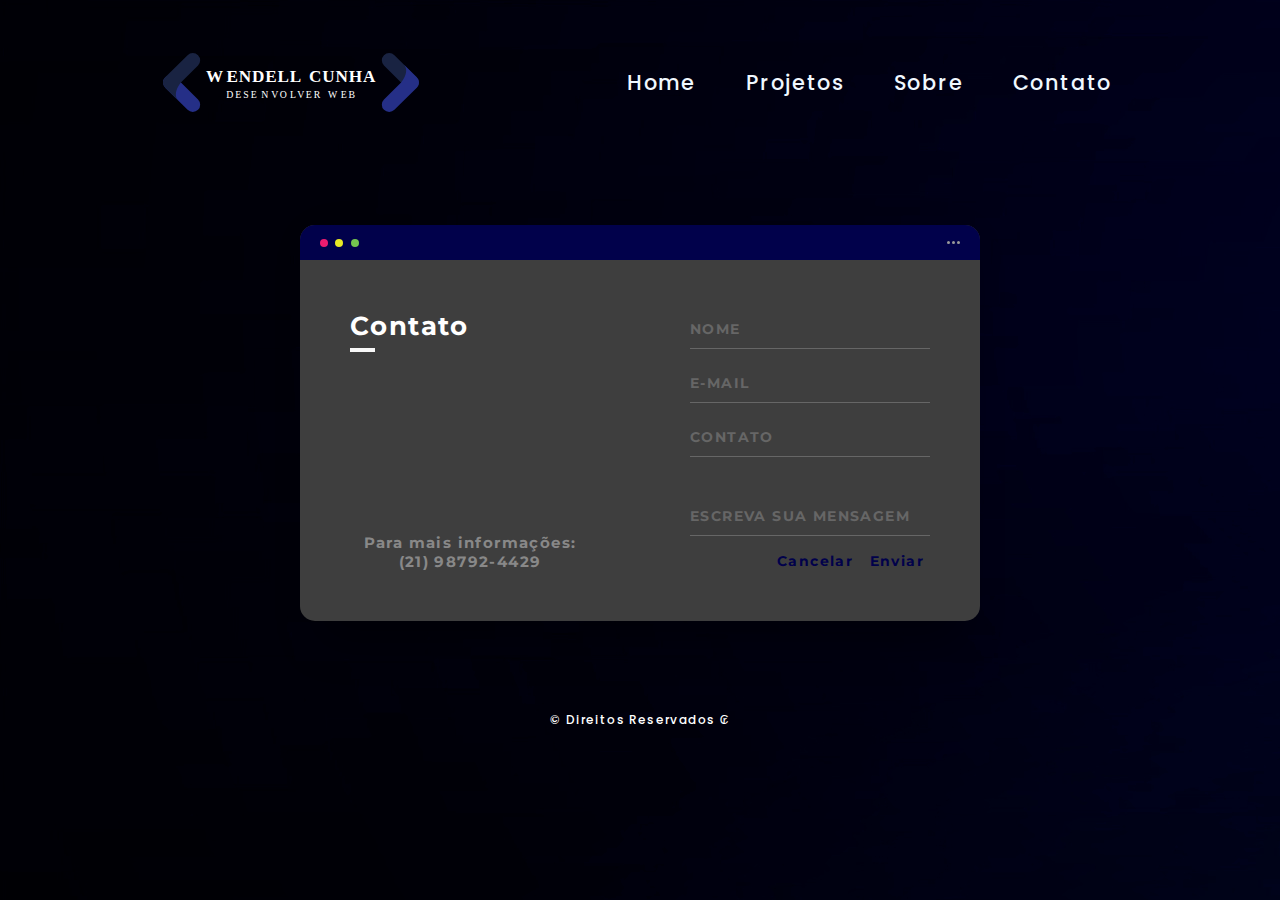
<file: Contato.html>
<!DOCTYPE html>
<html lang="en">

<head>
  <meta charset="UTF-8">
  <meta http-equiv="X-UA-Compatible" content="IE=edge">
  <meta name="viewport" content="width=device-width, initial-scale=1.0">
  <title>Home</title>
  <link rel="stylesheet" href="./assets/css/Contato.css">

</head>


<body>
  <header>
    <div class="cabecalho">
      <img class="logo" src="./assets/img/4939715.svg" alt="">
      <nav>
        <ul>
          <li><a href="./index.html">Home</a></li>
          <li><a href="./projetos.html">Projetos</a></li>
          <li><a href="./sobre.html">Sobre</a></li>
          <li><a href="./Contato.html">Contato</a></li>
        </ul>
      </nav>
    </div>
  </header>

  <main>
    <div class="background">
      <div class="container">
        <div class="screen">
          <div class="screen-header">
            <div class="screen-header-left">
              <div class="screen-header-button close"></div>
              <div class="screen-header-button maximize"></div>
              <div class="screen-header-button minimize"></div>
            </div>
            <div class="screen-header-right">
              <div class="screen-header-ellipsis"></div>
              <div class="screen-header-ellipsis"></div>
              <div class="screen-header-ellipsis"></div>
            </div>
          </div>
          <div class="screen-body">
            <div class="screen-body-item left">
              <div class="app-title">
                <span>Contato</span>
                <span></span>
              </div>
              <div class="app-contact">Para mais informações:<br> (21) 98792-4429</div>
            </div>
            <div class="screen-body-item">
              <div class="app-form">
                <div class="app-form-group">
                  <input class="app-form-control" placeholder="Nome">
                </div>
                <div class="app-form-group">
                  <input class="app-form-control" placeholder="E-mail">
                </div>
                <div class="app-form-group">
                  <input class="app-form-control" placeholder="Contato">
                </div>
                <div class="app-form-group message">
                  <input class="app-form-control" placeholder="Escreva sua mensagem">
                </div>
                <div class="app-form-group buttons">
                  <button class="app-form-button">Cancelar</button>
                  <button class="app-form-button">Enviar</button>
                </div>
              </div>
            </div>
          </div>
        </div>
        </svg>
        </a>
      </div>
    </div>
    </div>


    <div class="rodape">
      <p>© Direitos Reservados ₢</p>
    </div>






  </main>

</body>

</html>
</file>
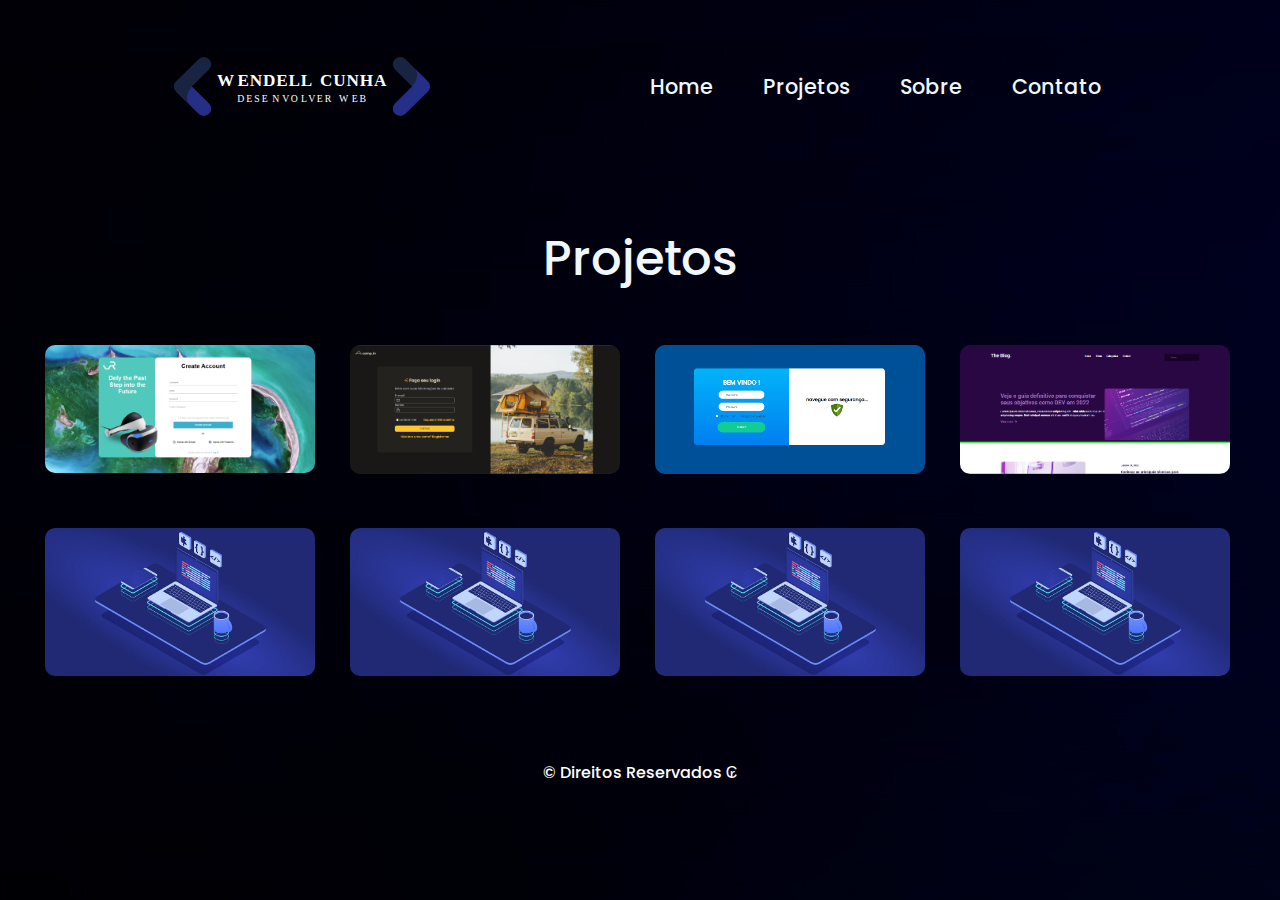
<file: projetos.html>
<!DOCTYPE html>
<html lang="en">

<head>
  <meta charset="UTF-8">
  <meta http-equiv="X-UA-Compatible" content="IE=edge">
  <meta name="viewport" content="width=device-width, initial-scale=1.0">
  <title>Home</title>
  <link rel="stylesheet" href="./assets/css/projetos.css">
</head>


<body>
  <header>
    <div class="cabecalho">
      <img class="logo" src="./assets/img/4939715.svg" alt="">
      <nav>
        <ul>
          <li><a href="./index.html">Home</a></li>
          <li><a href="./projetos.html">Projetos</a></li>
          <li><a href="./sobre.html">Sobre</a></li>
          <li><a href="./Contato.html">Contato</a></li>
        </ul>
      </nav>
    </div>
  </header>

  <main>
    <h1>Projetos</h1>
    <div class="imagens">
      <a href="https://capable-starship-98e26e.netlify.app"><img src="./assets/img/Projeto1.png" class="media-object  img-responsive img-thumbnail"></a>
      <a href="https://desafiorocketseat.netlify.app/"><img src="./assets/img/projeto 2.png" class="media-object  img-responsive img-thumbnail"></a>
      <a href="https://wendellcl147.github.io/teladelogin/"><img src="./assets/img/projeto 3.png" class="media-object  img-responsive img-thumbnail"></a>
      <a href="https://wendellcl147.github.io/Projetotheblog/"><img src="./assets/img/projeto 4.png" class="media-object  img-responsive img-thumbnail"></a>
    </div>
    <div class="imagens">
      <a href="//www.google.com"><img src="./assets/img/Essa.jpg" class="media-object  img-responsive img-thumbnail"></a>
      <a href="//www.google.com"><img src="./assets/img/Essa.jpg" class="media-object  img-responsive img-thumbnail"></a>
      <a href="//www.google.com"><img src="./assets/img/Essa.jpg" class="media-object  img-responsive img-thumbnail"></a>
      <a href="//www.google.com"><img src="./assets/img/Essa.jpg" class="media-object  img-responsive img-thumbnail"></a>

    </div>
    <div class="rodape">
      <p>© Direitos Reservados ₢</p>
    </div>


  </main>

</body>

</html>
</file>
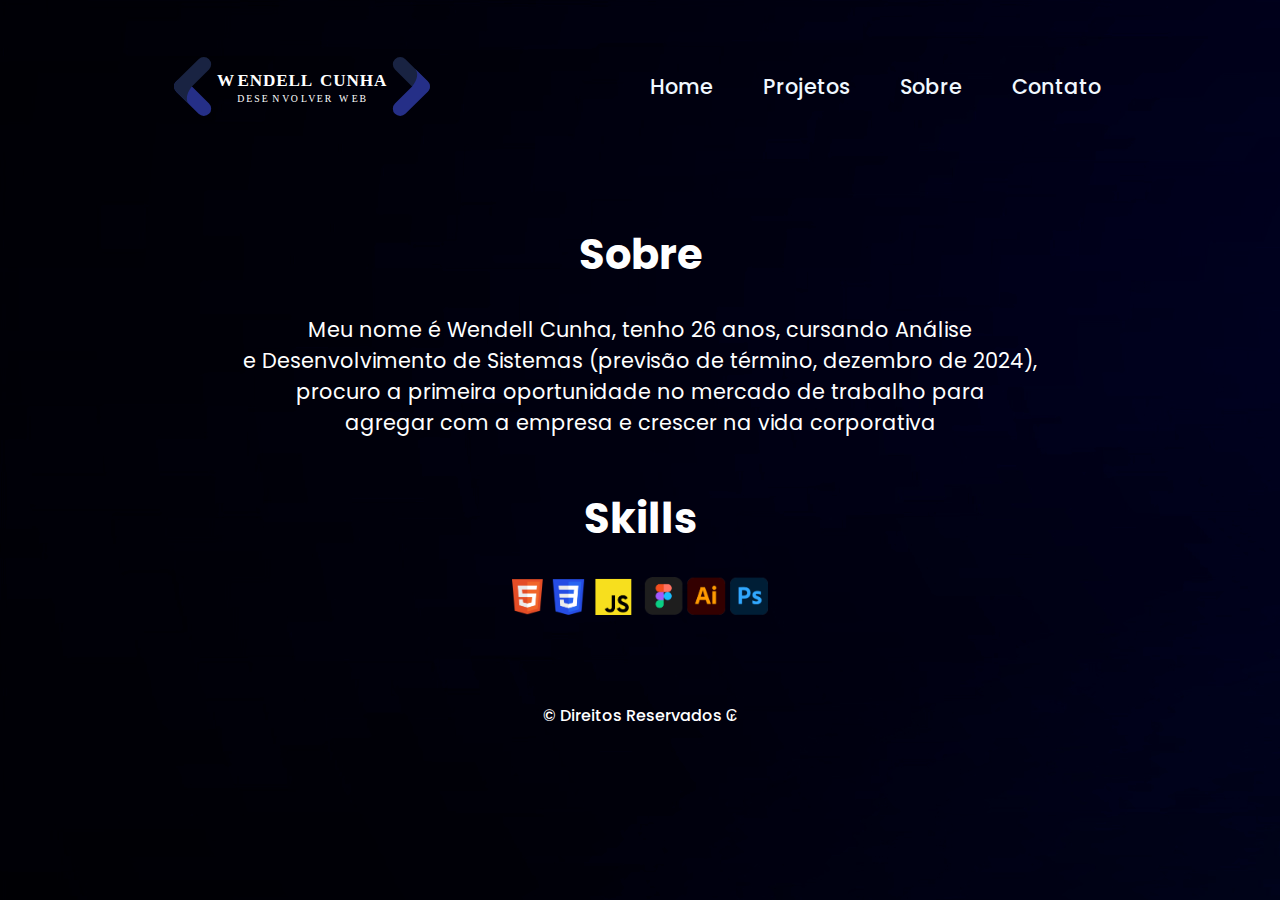
<file: sobre.html>
<!DOCTYPE html>
<html lang="en">

<head>
  <meta charset="UTF-8">
  <meta http-equiv="X-UA-Compatible" content="IE=edge">
  <meta name="viewport" content="width=device-width, initial-scale=1.0">
  <title>Home</title>
  <link rel="stylesheet" href="./assets/css/Sobre.css">
</head>


<body>
  <header>
    <div class="cabecalho">
      <img class="logo" src="./assets/img/4939715.svg" alt="">
      <nav>
        <ul>
          <li><a href="./index.html">Home</a></li>
          <li><a href="./projetos.html">Projetos</a></li>
          <li><a href="./sobre.html">Sobre</a></li>
          <li><a href="./Contato.html">Contato</a></li>
        </ul>
      </nav>
    </div>
  </header>

  <main>
    <div class="sobre">
      <h1>Sobre</h1>
      <p>Meu nome é Wendell Cunha, tenho 26 anos, cursando Análise <br> e Desenvolvimento de Sistemas (previsão de término, dezembro de 2024),<br> procuro a primeira oportunidade no mercado de trabalho para <br>agregar com a empresa e crescer na vida corporativa</p>


    </div>
    <div class="skills">
      <h1>Skills</h1>

      <div class="imagem"><img src="./assets/img/Skills.svg" alt=""></div>

    </div>

    <div class="rodape">
      <p>© Direitos Reservados ₢</p>
    </div>




  </main>

</body>

</html>
</file>
<file: assets/css/Contato.css>
@import url("https://fonts.googleapis.com/css2?family=Montserrat:wght@100&family=Play&family=Poppins:ital,wght@0,400;0,500;0,600;0,700;0,800;1,400;1,600;1,700&family=Roboto:wght@700&display=swap");
body {
  background-color: #21242d;
  margin: 0;
  padding: 0;
  background-image: url("/assets/img/v627-aew-21-technologybackground.jpg");
  background-repeat: no-repeat;
  background-size: auto;
}

.logo {
  max-width: 20%;
}

nav ul li {
  display: flex;
}
nav ul {
  display: flex;
  gap: 40px;
}

nav ul li a {
  font-family: "Poppins", sans-serif;
  font-weight: 500;
  color: aliceblue;
  text-decoration: none;
  font-size: 1.3rem;
  transition: 0.5s;
  padding: 5px;
}
nav ul li a:hover {
  color: white;
  transition: 0.5s;
  background-color: #5971fc;
  transform: translateY(-10px);
  border-radius: 10px;
}

nav ul li a:focus {
  color: black;
}

.cabecalho {
  display: flex;
  justify-content: space-evenly;
  align-items: center;
  margin-top: 50px;
  margin-bottom: 100px;
}

/* Corpo do site */

body {
  font-family: Arial, Helvetica, sans-serif;
}
*,
*:before,
*:after {
  box-sizing: border-box;
  -webkit-font-smoothing: antialiased;
  -moz-osx-font-smoothing: grayscale;
}

body {
  font-size: 12px;
}

body,
button,
input {
  font-family: "Montserrat", sans-serif;
  font-weight: 700;
  letter-spacing: 1.4px;
}

.background {
  display: flex;
  min-height: 10vh;
}

.container {
  flex: 0 1 700px;
  margin: auto;
  padding: 10px;
}

.screen {
  position: relative;
  background: #3e3e3e;
  border-radius: 15px;
}

.screen:after {
  content: "";
  display: block;
  position: absolute;
  top: 0;
  left: 20px;
  right: 20px;
  bottom: 0;
  border-radius: 15px;
  box-shadow: 0 20px 40px rgba(0, 0, 0, 0.4);
  z-index: -1;
}

.screen-header {
  display: flex;
  align-items: center;
  padding: 10px 20px;
  background: #01014b;
  border-top-left-radius: 15px;
  border-top-right-radius: 15px;
}

.screen-header-left {
  margin-right: auto;
}

.screen-header-button {
  display: inline-block;
  width: 8px;
  height: 8px;
  margin-right: 3px;
  border-radius: 8px;
  background: white;
}

.screen-header-button.close {
  background: #ed1c6f;
}

.screen-header-button.maximize {
  background: #e8e925;
}

.screen-header-button.minimize {
  background: #74c54f;
}

.screen-header-right {
  display: flex;
}

.screen-header-ellipsis {
  width: 3px;
  height: 3px;
  margin-left: 2px;
  border-radius: 8px;
  background: #999;
}

.screen-body {
  display: flex;
}

.screen-body-item {
  flex: 1;
  padding: 50px;
}

.screen-body-item.left {
  display: flex;
  flex-direction: column;
}

.app-title {
  display: flex;
  flex-direction: column;
  position: relative;
  color: white;
  font-size: 26px;
}

.app-title:after {
  content: "";
  display: block;
  position: absolute;
  left: 0;
  bottom: -10px;
  width: 25px;
  height: 4px;
  background: #f7f7f7;
}

.app-contact {
  margin-top: auto;
  font-size: 15px;
  color: #888;
  text-align: center;
}

.app-form-group {
  margin-bottom: 15px;
}

.app-form-group.message {
  margin-top: 40px;
}

.app-form-group.buttons {
  margin-bottom: 0;
  text-align: right;
}

.app-form-control {
  width: 100%;
  padding: 10px 0;
  background: none;
  border: none;
  border-bottom: 1px solid #666;
  color: #ddd;
  font-size: 14px;
  text-transform: uppercase;
  outline: none;
  transition: border-color 0.2s;
}

.app-form-control::placeholder {
  color: #666;
}

.app-form-control:focus {
  border-bottom-color: #ddd;
}

.app-form-button {
  background: none;
  border: none;
  color: #01014b;
  font-size: 14px;
  cursor: pointer;
  outline: none;
}

.app-form-button:hover {
  color: white;
  transition-duration: 0.5s;
}

.credits {
  display: flex;
  justify-content: center;
  align-items: center;
  margin-top: 20px;
  color: #ffa4bd;
  font-family: "Roboto Condensed", sans-serif;
  font-size: 16px;
  font-weight: normal;
}

.credits-link {
  display: flex;
  align-items: center;
  color: #fff;
  font-weight: bold;
  text-decoration: none;
}

.dribbble {
  width: 20px;
  height: 20px;
  margin: 0 5px;
}

@media screen and (max-width: 520px) {
  .screen-body {
    flex-direction: column;
  }

  .screen-body-item.left {
    margin-bottom: 30px;
  }

  .app-title {
    flex-direction: row;
  }

  .app-title span {
    margin-right: 12px;
  }

  .app-title:after {
    display: none;
  }
}

@media screen and (max-width: 600px) {
  .screen-body {
    padding: 40px;
  }

  .screen-body-item {
    padding: 0;
  }
}

.rodape {
  background-color: transparent;
  color: white;
  border-radius: 5px;
  text-align: center;
  align-items: center;
  height: 30px;
  font-family: "Poppins", sans-serif;
  font-weight: 500;
  margin-top: 80px;
}
</file>
<file: assets/css/projetos.css>
@import url("https://fonts.googleapis.com/css2?family=Montserrat:wght@100&family=Play&family=Poppins:ital,wght@0,400;0,500;0,600;0,700;0,800;1,400;1,600;1,700&family=Roboto:wght@700&display=swap");

body {
  background-color: #21242d;
  margin: 0;
  padding: 0;
  background-image: url("/assets/img/v627-aew-21-technologybackground.jpg");
  background-repeat: no-repeat;
  background-size: auto;
}

.logo {
  max-width: 20%;
}

nav ul li {
  display: flex;
}
nav ul {
  display: flex;
  gap: 40px;
}

nav ul li a {
  font-family: "Poppins", sans-serif;
  font-weight: 500;
  color: aliceblue;
  text-decoration: none;
  font-size: 1.3rem;
  transition: 0.5s;
  padding: 5px;
}
nav ul li a:hover {
  color: white;
  transition: 0.5s;
  background-color: #5971fc;
  transform: translateY(-10px);
  border-radius: 10px;
}

nav ul li a:focus {
  color: black;
}

.cabecalho {
  display: flex;
  justify-content: space-evenly;
  align-items: center;
  margin-top: 50px;
  margin-bottom: 100px;
}
/* Corpo do site */

h1 {
  text-align: center;
  font-family: "Poppins", sans-serif;
  font-weight: 500;
  color: aliceblue;
  text-decoration: none;
  font-size: 3rem;
}

.imagens {
  display: flex;
  justify-content: center;
  align-items: center;
  gap: 5px;
  border-radius: 20px;
  max-width: 95%;
  margin-top: 50px;
  position: relative;
  left: 3.5%;
  transition-duration: 0.5s;
  align-items: center;
}
.imagens img {
  transition-duration: 0.8s;
}
.imagens img {
  width: 300px;
}

.imagens img:hover {
  /* transform: scale(1.1); */
  transform: translateY(-10px);
  object-fit: contain;
  transition-duration: 0.5s;
}

.imagens a img {
  max-width: 90%;
  justify-content: center;
  border-radius: 10px;
}

.rodape {
  background-color: transparent;
  color: white;
  border-radius: 5px;
  text-align: center;
  align-items: center;
  height: 30px;
  font-family: "Poppins", sans-serif;
  font-weight: 500;
  margin-top: 80px;
}
</file>
<file: assets/css/Sobre.css>
@import url("https://fonts.googleapis.com/css2?family=Montserrat:wght@100&family=Play&family=Poppins:ital,wght@0,400;0,500;0,600;0,700;0,800;1,400;1,600;1,700&family=Roboto:wght@700&display=swap");
body {
  background-color: #21242d;
  margin: 0;
  padding: 0;
  background-image: url("/assets/img/v627-aew-21-technologybackground.jpg");
  background-repeat: no-repeat;
  background-size: auto;
}

.logo {
  max-width: 20%;
}

nav ul li {
  display: flex;
}
nav ul {
  display: flex;
  gap: 40px;
}

nav ul li a {
  font-family: "Poppins", sans-serif;
  font-weight: 500;
  color: aliceblue;
  text-decoration: none;
  font-size: 1.3rem;
  transition: 0.5s;
  padding: 5px;
}
nav ul li a:hover {
  color: white;
  transition: 0.5s;
  background-color: #5971fc;
  transform: translateY(-10px);
  border-radius: 10px;
}

nav ul li a:focus {
  color: black;
}

.cabecalho {
  display: flex;
  justify-content: space-evenly;
  align-items: center;
  margin-top: 50px;
  margin-bottom: 100px;
}
/* Corpo do site */

.sobre {
  color: #ffffff;
  font-family: "Poppins", sans-serif;
  text-align: center;
  font-size: 1.3rem;
}

.skills {
  display: flex;
  flex-direction: column;
  color: #ffffff;
  font-family: "Poppins", sans-serif;
  text-align: center;
  font-size: 1.3rem;
}

.skills img {
  max-width: 20%;
}

.imagem {
  max-width: 10 0%;
}

.rodape {
  background-color: transparent;
  color: white;
  border-radius: 5px;
  text-align: center;
  align-items: center;
  height: 30px;
  font-family: "Poppins", sans-serif;
  font-weight: 500;
  margin-top: 80px;
}
</file>
